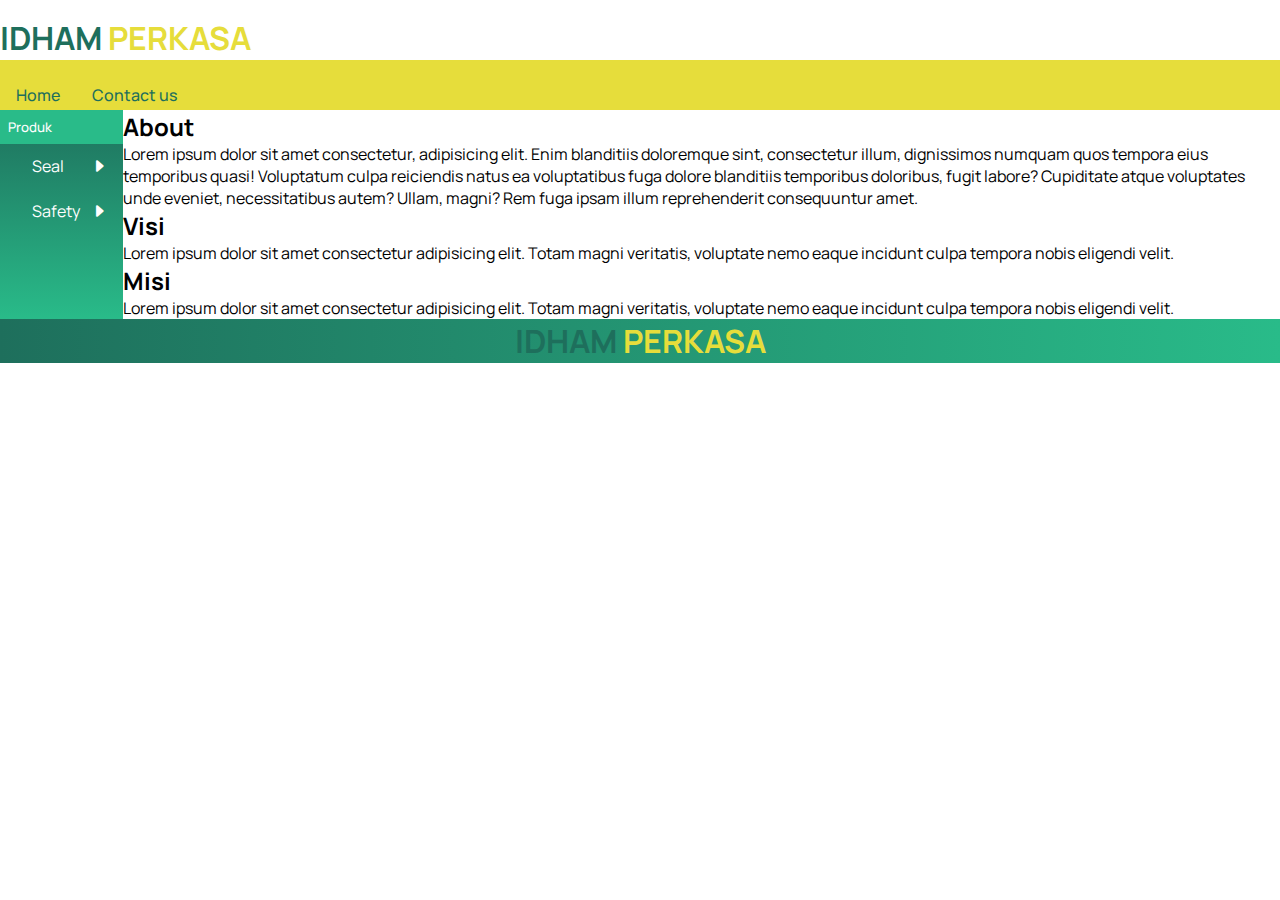
<file: index.html>
<!DOCTYPE html>
<html lang="en">
<head>
    <meta charset="UTF-8">
    <meta http-equiv="X-UA-Compatible" content="IE=edge">
    <meta name="viewport" content="width=device-width, initial-scale=1.0">

    <!-- AOS -->
    <link rel="stylesheet" href="https://unpkg.com/aos@next/dist/aos.css" />

    <!-- Goole font -->
    <link rel="preconnect" href="https://fonts.googleapis.com">
    <link rel="preconnect" href="https://fonts.gstatic.com" crossorigin>
    <link href="https://fonts.googleapis.com/css2?family=Manrope:wght@400;500;700&display=swap" rel="stylesheet">

    <!-- Bootstrap CSS -->
    <link href="https://cdn.jsdelivr.net/npm/bootstrap@5.1.3/dist/css/bootstrap.min.css" rel="stylesheet" integrity="sha384-1BmE4kWBq78iYhFldvKuhfTAU6auU8tT94WrHftjDbrCEXSU1oBoqyl2QvZ6jIW3" crossorigin="anonymous">

    <!-- Bootstrap Icon -->
    <link rel="stylesheet" href="https://cdn.jsdelivr.net/npm/bootstrap-icons@1.8.1/font/bootstrap-icons.css">
    <link rel="stylesheet" href="https://cdn.jsdelivr.net/npm/bootstrap-icons@1.9.1/font/bootstrap-icons.css">

    <!-- Animate CSS -->
    <link
    rel="stylesheet"
    href="https://cdnjs.cloudflare.com/ajax/libs/animate.css/4.1.1/animate.min.css"/>

    <!-- Local CSS -->
    <link rel="stylesheet" href="css/main.css">

    <script src="https://cdnjs.cloudflare.com/ajax/libs/jquery/3.5.1/jquery.min.js" charset="utf-8"></script>
    <title>Idham Perkasa</title>
</head>
<body>
    <div class="container logo">
        <h1>IDHAM <span>PERKASA</span></h1>
    </div>
    <div class="navbar">
        <div class="container">
            <div class="toggle">
                <span></span>
                <span></span>
                <span></span>
            </div>
            <ul>
                <li><a href="#">Home</a></li>
                <li><a href="contact.html">Contact us</a></li>
            </ul>
        </div>
    </div>

    <div class="body-content">
        <div class="side-bar">
            <h5 class="mb-3">Produk</h5>
            <div class="menu">
                <div class="item">
                    <a class="sub-btn">Seal <i class="bi bi-caret-right-fill dropdown"></i></a>
                    <div class="sub-menu">
                        <a href="#">Seal 1</a>
                        <a href="#">Seal 2</a>
                        <a href="#">Seal 3</a>
                    </div>
                </div>
                <div class="item">
                    <a class="sub-btn">Safety <i class="bi bi-caret-right-fill dropdown"></i></a>
                    <div class="sub-menu">
                        <a href="#">Safety 1</a>
                        <a href="#">Safety 2</a>
                        <a href="#">Safety 3</a>
                    </div>
                </div>
            </div>
        </div>
    
        <div class="container content p-4">
            <div class="sub-content about mb-4 animate__animated animate__fadeInUp">
                <h2>About</h2>
                <p>Lorem ipsum dolor sit amet consectetur, adipisicing elit. Enim blanditiis doloremque sint, consectetur illum, dignissimos numquam quos tempora eius temporibus quasi! Voluptatum culpa reiciendis natus ea voluptatibus fuga dolore blanditiis temporibus doloribus, fugit labore? Cupiditate atque voluptates unde eveniet, necessitatibus autem? Ullam, magni? Rem fuga ipsam illum reprehenderit consequuntur amet.</p>
            </div>
            <div class="sub-content visi mb-4 animate__animated animate__fadeInUp">
                <h2>Visi</h2>
                <p>Lorem ipsum dolor sit amet consectetur adipisicing elit. Totam magni veritatis, voluptate nemo eaque incidunt culpa tempora nobis eligendi velit.</p>
            </div>
            <div class="sub-content misi animate__animated animate__fadeInUp">
                <h2>Misi</h2>
                <p>Lorem ipsum dolor sit amet consectetur adipisicing elit. Totam magni veritatis, voluptate nemo eaque incidunt culpa tempora nobis eligendi velit.</p>
            </div>
        </div>
    </div>

    <footer class="p-4">
        <div class="logo">
            <h1>IDHAM <span>PERKASA</span></h1>
        </div>
    </footer>
    

    <!-- Bootstrap -->
    <script src="https://cdn.jsdelivr.net/npm/popper.js@1.12.9/dist/umd/popper.min.js" integrity="sha384-ApNbgh9B+Y1QKtv3Rn7W3mgPxhU9K/ScQsAP7hUibX39j7fakFPskvXusvfa0b4Q" crossorigin="anonymous"></script>
    <script src="https://cdn.jsdelivr.net/npm/bootstrap@4.0.0/dist/js/bootstrap.min.js" integrity="sha384-JZR6Spejh4U02d8jOt6vLEHfe/JQGiRRSQQxSfFWpi1MquVdAyjUar5+76PVCmYl" crossorigin="anonymous"></script>

    <script src="main.js"></script>
</body>
</html>
</file>
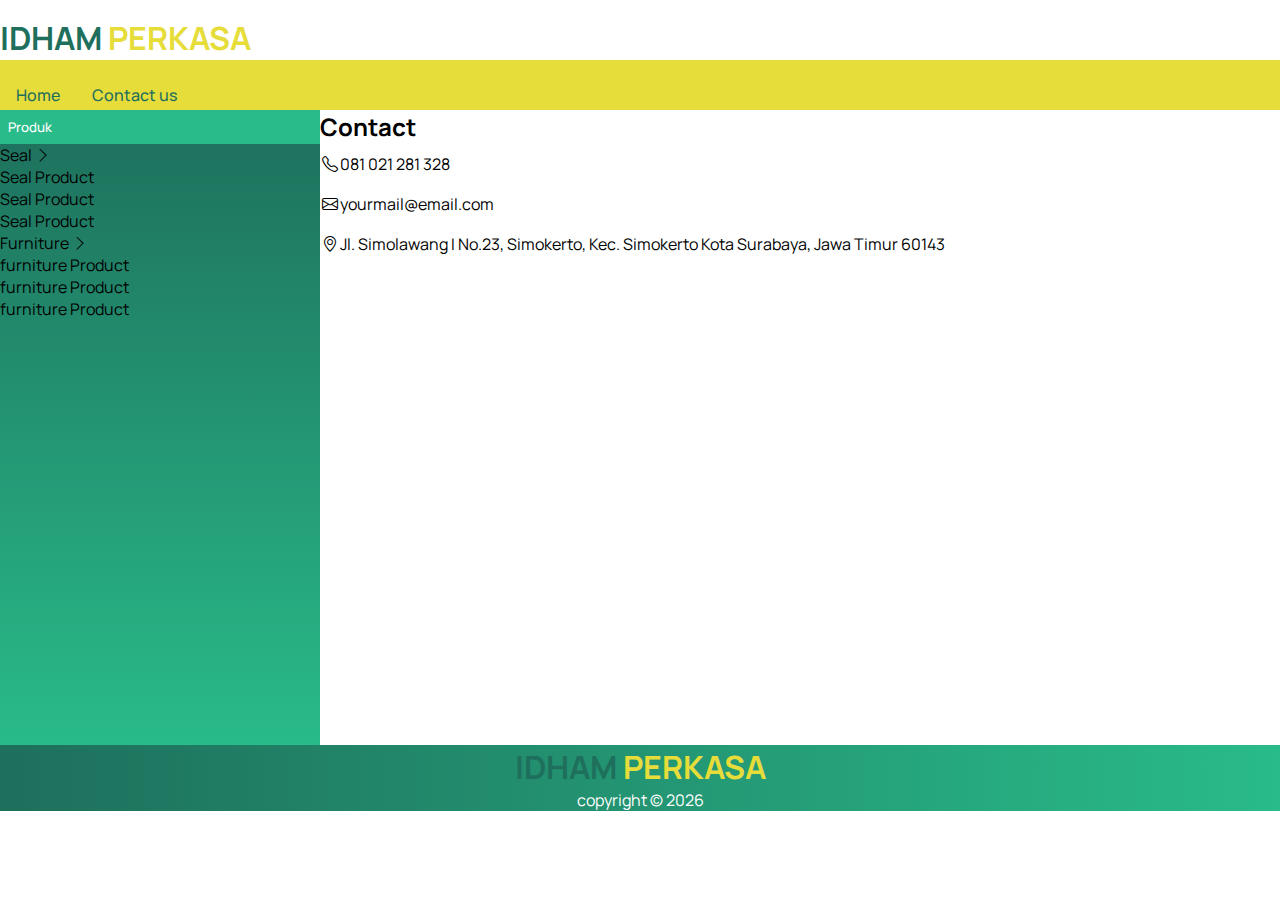
<file: contact.html>
<!DOCTYPE html>
<html lang="en">
<head>
    <meta charset="UTF-8">
    <meta http-equiv="X-UA-Compatible" content="IE=edge">
    <meta name="viewport" content="width=device-width, initial-scale=1.0">

    <!-- AOS -->
    <link rel="stylesheet" href="https://unpkg.com/aos@next/dist/aos.css" />

    <!-- Goole font -->
    <link rel="preconnect" href="https://fonts.googleapis.com">
    <link rel="preconnect" href="https://fonts.gstatic.com" crossorigin>
    <link href="https://fonts.googleapis.com/css2?family=Manrope:wght@400;500;700&display=swap" rel="stylesheet">

    <!-- Bootstrap CSS -->
    <link href="https://cdn.jsdelivr.net/npm/bootstrap@5.1.3/dist/css/bootstrap.min.css" rel="stylesheet" integrity="sha384-1BmE4kWBq78iYhFldvKuhfTAU6auU8tT94WrHftjDbrCEXSU1oBoqyl2QvZ6jIW3" crossorigin="anonymous">

    <!-- Bootstrap Icon -->
    <link rel="stylesheet" href="https://cdn.jsdelivr.net/npm/bootstrap-icons@1.8.1/font/bootstrap-icons.css">
    <link rel="stylesheet" href="https://cdn.jsdelivr.net/npm/bootstrap-icons@1.9.1/font/bootstrap-icons.css">

     <!-- Local CSS -->
     <link rel="stylesheet" href="css/main.css">
    <title>Contact | Idham Perkasa</title>
</head>
<body>
    <div class="container logo">
        <h1>IDHAM <span>PERKASA</span></h1>
    </div>
    <div class="navbar">
        <div class="container">
            <div class="toggle">
                <span></span>
                <span></span>
                <span></span>
            </div>
            <ul>
                <li><a href="index.html">Home</a></li>
                <li><a href="#">Contact us</a></li>
            </ul>
        </div>
    </div>

    <div class="body-content">
        <div class="side-bar">
            <h5>Produk</h5>
            <ul>
                <li id="seal">
                    <a href="#seal">
                        <span>Seal</span>
                        <i class="bi bi-chevron-right"></i>

                        <ul>
                            <li><a href="product/product1.html">Seal Product</a></li>
                            <li><a href="product/product1.html">Seal Product</a></li>
                            <li><a href="product/product1.html">Seal Product</a></li>
                        </ul>
                    </a>
                </li>
                <li id="furniture">
                    <a href="#furniture">
                        <span>Furniture</span>
                        <i class="bi bi-chevron-right"></i>

                        <ul>
                            <li><a href="product/product1.html">furniture Product</a></li>
                            <li><a href="product/product1.html">furniture Product</a></li>
                            <li><a href="product/product1.html">furniture Product</a></li>
                        </ul>
                    </a>
                </li>
            </ul>
        </div>
    
        <div class="container content p-4">
            <div class="contact sub-content mb-4">
                <h2 class="mb-3">Contact</h2>
                <table>
                    <tbody>
                        <tr>
                            <th scope="row"><i class="bi bi-telephone me-3"></i></th>
                            <td>081 021 281 328</td>
                        </tr>
                        <tr>
                            <th scope="row"><i class="bi bi-envelope me-3"></i></th>
                            <td>yourmail@email.com</td>
                        </tr>
                        <tr>
                            <th scope="row"><i class="bi bi-geo-alt me-3"></i></th>
                            <td>Jl. Simolawang I No.23, Simokerto, Kec. Simokerto Kota Surabaya, Jawa Timur 60143</td>
                        </tr>
                    </tbody>
                </table>
            </div>
            <div class="map">
                <div class="mapouter">
                    <div class="gmap-canvas">
                        <iframe id="gmap_canvas" src="https://maps.google.com/maps?q=Jl.%20Simolawang%20I%20No.23,%20Simokerto,%20Kec.%20Simokerto%20Kota%20SBY,%20Jawa%20Timur%2060143&t=&z=13&ie=UTF8&iwloc=&output=embed" frameborder="0" scrolling="no" marginheight="0" marginwidth="0"></iframe>
                        <a href="https://123movies-to.org"></a>
                        <br>
                        <a href="https://www.embedgooglemap.net">google maps insert</a>
                    </div>
                </div>
            </div>
        </div>
    </div>

    <footer class="p-4">
        <div class=" logo">
            <h1>IDHAM <span>PERKASA</span></h1>
        </div>
        <div class="copy">
            <p>copyright &copy; <script>document.write(new Date().getFullYear())</script></p>
        </div>
    </footer>
    

    <!-- Jquery -->
    <script src="https://cdnjs.cloudflare.com/ajax/libs/jquery/3.5.1/jquery.min.js"></script>

    <!-- Bootstrap -->
    <script src="https://code.jquery.com/jquery-3.2.1.slim.min.js" integrity="sha384-KJ3o2DKtIkvYIK3UENzmM7KCkRr/rE9/Qpg6aAZGJwFDMVNA/GpGFF93hXpG5KkN" crossorigin="anonymous"></script>
    <script src="https://cdn.jsdelivr.net/npm/popper.js@1.12.9/dist/umd/popper.min.js" integrity="sha384-ApNbgh9B+Y1QKtv3Rn7W3mgPxhU9K/ScQsAP7hUibX39j7fakFPskvXusvfa0b4Q" crossorigin="anonymous"></script>
    <script src="https://cdn.jsdelivr.net/npm/bootstrap@4.0.0/dist/js/bootstrap.min.js" integrity="sha384-JZR6Spejh4U02d8jOt6vLEHfe/JQGiRRSQQxSfFWpi1MquVdAyjUar5+76PVCmYl" crossorigin="anonymous"></script>

    <script src="main.js"></script>
</body>
</html>
</file>
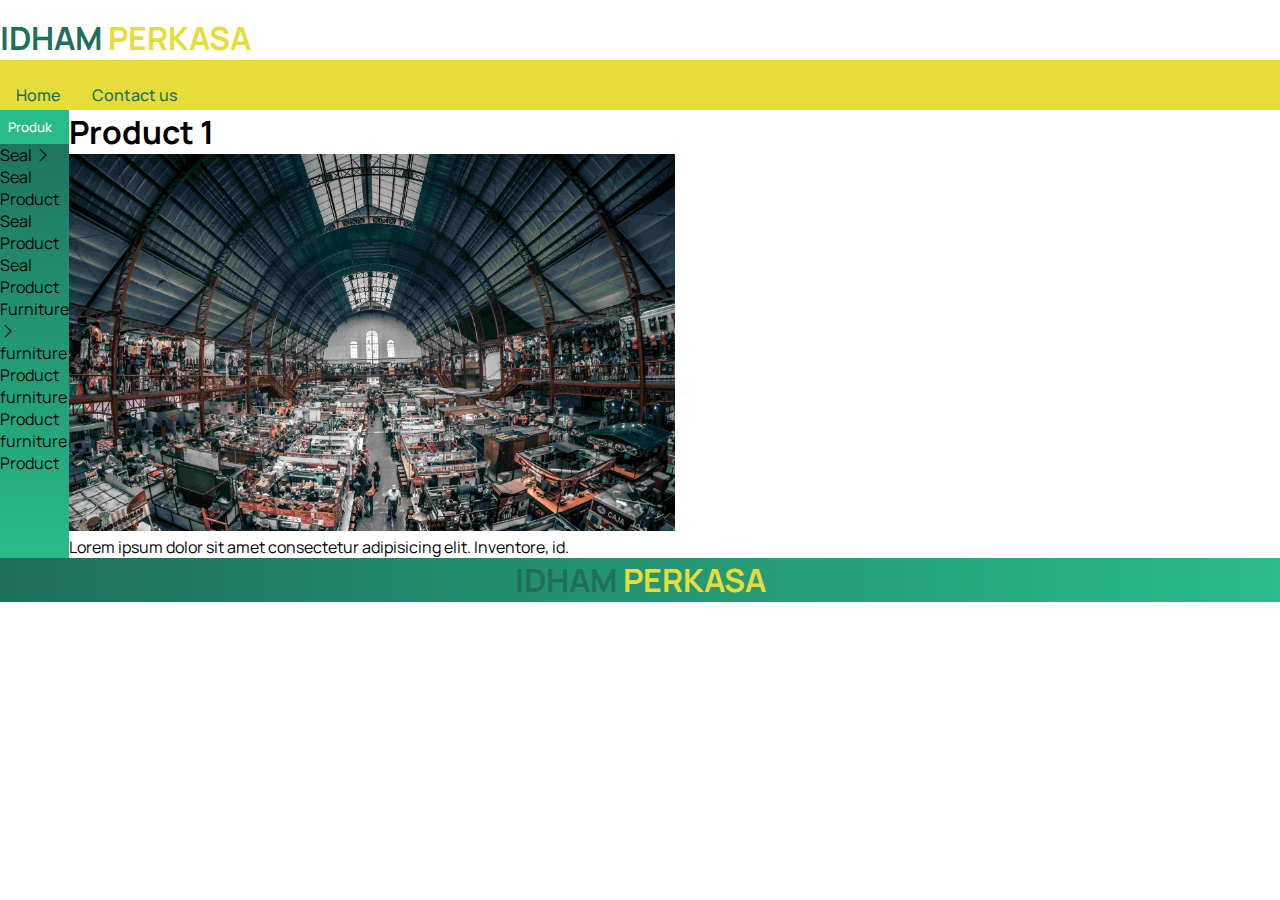
<file: product/product1.html>
<!DOCTYPE html>
<html lang="en">
<head>
    <meta charset="UTF-8">
    <meta http-equiv="X-UA-Compatible" content="IE=edge">
    <meta name="viewport" content="width=device-width, initial-scale=1.0">

    <!-- AOS -->
    <link rel="stylesheet" href="https://unpkg.com/aos@next/dist/aos.css" />

    <!-- Goole font -->
    <link rel="preconnect" href="https://fonts.googleapis.com">
    <link rel="preconnect" href="https://fonts.gstatic.com" crossorigin>
    <link href="https://fonts.googleapis.com/css2?family=Manrope:wght@400;500;700&display=swap" rel="stylesheet">

    <!-- Bootstrap CSS -->
    <link href="https://cdn.jsdelivr.net/npm/bootstrap@5.1.3/dist/css/bootstrap.min.css" rel="stylesheet" integrity="sha384-1BmE4kWBq78iYhFldvKuhfTAU6auU8tT94WrHftjDbrCEXSU1oBoqyl2QvZ6jIW3" crossorigin="anonymous">

    <!-- Bootstrap Icon -->
    <link rel="stylesheet" href="https://cdn.jsdelivr.net/npm/bootstrap-icons@1.8.1/font/bootstrap-icons.css">
    <link rel="stylesheet" href="https://cdn.jsdelivr.net/npm/bootstrap-icons@1.9.1/font/bootstrap-icons.css">

     <!-- Local CSS -->
     <link rel="stylesheet" href="../css/main.css">
    <title>Idham Perkasa</title>
</head>
<body>
    <div class="container logo">
        <h1>IDHAM <span>PERKASA</span></h1>
    </div>
    <div class="navbar">
        <div class="container">
            <div class="toggle">
                <span></span>
                <span></span>
                <span></span>
            </div>
            <ul>
                <li><a href="../index.html">Home</a></li>
                <li><a href="../contact.html">Contact us</a></li>
            </ul>
        </div>
    </div>
    <div class="body-content">
        <div class="side-bar">
            <h5>Produk</h5>
            <ul>
                <li id="seal">
                    <a href="#seal">
                        <span>Seal</span>
                        <i class="bi bi-chevron-right"></i>

                        <ul>
                            <li><a href="product/product1.html">Seal Product</a></li>
                            <li><a href="product/product1.html">Seal Product</a></li>
                            <li><a href="product/product1.html">Seal Product</a></li>
                        </ul>
                    </a>
                </li>
                <li id="furniture">
                    <a href="#furniture">
                        <span>Furniture</span>
                        <i class="bi bi-chevron-right"></i>

                        <ul>
                            <li><a href="product/product1.html">furniture Product</a></li>
                            <li><a href="product/product1.html">furniture Product</a></li>
                            <li><a href="product/product1.html">furniture Product</a></li>
                        </ul>
                    </a>
                </li>
            </ul>
        </div>
    
        <div class="container content p-4">
            <div class="sub-content product mb-4">
                <h1>Product 1</h1>
                <div class="image d-flex mb-2">
                    <img src="../img/image.jpg" alt="">
                </div>
                <p>Lorem ipsum dolor sit amet consectetur adipisicing elit. Inventore, id.</p>
            </div>

        </div>
    </div>

    <footer class="p-4">
        <div class="logo">
            <h1>IDHAM <span>PERKASA</span></h1>
        </div>
    </footer>
    

    <!-- Jquery -->
    <script src="https://cdnjs.cloudflare.com/ajax/libs/jquery/3.5.1/jquery.min.js"></script>

    <!-- Bootstrap -->
    <script src="https://code.jquery.com/jquery-3.2.1.slim.min.js" integrity="sha384-KJ3o2DKtIkvYIK3UENzmM7KCkRr/rE9/Qpg6aAZGJwFDMVNA/GpGFF93hXpG5KkN" crossorigin="anonymous"></script>
    <script src="https://cdn.jsdelivr.net/npm/popper.js@1.12.9/dist/umd/popper.min.js" integrity="sha384-ApNbgh9B+Y1QKtv3Rn7W3mgPxhU9K/ScQsAP7hUibX39j7fakFPskvXusvfa0b4Q" crossorigin="anonymous"></script>
    <script src="https://cdn.jsdelivr.net/npm/bootstrap@4.0.0/dist/js/bootstrap.min.js" integrity="sha384-JZR6Spejh4U02d8jOt6vLEHfe/JQGiRRSQQxSfFWpi1MquVdAyjUar5+76PVCmYl" crossorigin="anonymous"></script>

    <script src="../main.js"></script>
</body>
</html>
</file>
<file: css/main.css>
* {
  margin: 0;
  padding: 0;
  -webkit-box-sizing: border-box;
          box-sizing: border-box;
}

html {
  scroll-behavior: smooth;
}

body {
  margin-top: 1rem;
  font-family: 'Manrope', sans-serif;
}

body h2 {
  font-weight: 700;
}

body ul li {
  cursor: pointer;
  list-style: none;
}

body ul li a {
  text-decoration: none;
  color: inherit;
}

.logo h1 {
  color: #1E6F5C;
  font-weight: 700;
}

.logo h1 span {
  color: #E6DD3B;
}

.navbar {
  background-color: #E6DD3B;
  height: 50px;
}

.navbar .container {
  height: 100%;
  -webkit-box-pack: justify;
      -ms-flex-pack: justify;
          justify-content: space-between;
}

.navbar .container ul {
  display: -webkit-box;
  display: -ms-flexbox;
  display: flex;
  height: 100%;
}

.navbar .container ul li {
  height: 100%;
  padding: 0 1rem;
  font-weight: 500;
  line-height: 30px;
  -webkit-transition: .3s;
  transition: .3s;
}

.navbar .container ul li:hover {
  background-color: #1E6F5C;
}

.navbar .container ul li:hover a {
  color: white;
}

.navbar .container ul li a {
  text-decoration: none;
  color: #1E6F5C;
}

.navbar .container .toggle {
  display: -webkit-box;
  display: -ms-flexbox;
  display: flex;
  -webkit-box-orient: vertical;
  -webkit-box-direction: normal;
      -ms-flex-direction: column;
          flex-direction: column;
  height: 20px;
  -webkit-box-pack: justify;
      -ms-flex-pack: justify;
          justify-content: space-between;
  position: relative;
  line-height: 30px;
  top: -10px;
  -webkit-transition: .5s;
  transition: .5s;
  opacity: 0;
}

.navbar .container .toggle input {
  position: absolute;
  width: 44px;
  height: 28px;
  opacity: 0;
  left: -8px;
  top: -4px;
  cursor: default;
}

.navbar .container .toggle span {
  background-color: #1E6F5C;
  display: block;
  width: 28px;
  height: 3px;
  border-radius: 3px;
  -webkit-transition: all .5s;
  transition: all .5s;
}

.navbar .container .toggle span:nth-child(1) {
  -webkit-transform-origin: 0 0;
          transform-origin: 0 0;
}

.navbar .container .toggle span:nth-child(3) {
  -webkit-transform-origin: 0 100%;
          transform-origin: 0 100%;
}

.navbar .container .toggle .span-1 {
  -webkit-transform: rotate(45deg) translate(-1px, 1px);
          transform: rotate(45deg) translate(-1px, 1px);
  background-color: #1E6F5C;
}

.navbar .container .toggle .span-3 {
  -webkit-transform: rotate(-45deg) translate(-2px, 0);
          transform: rotate(-45deg) translate(-2px, 0);
  background-color: #1E6F5C;
}

.navbar .container .toggle .span-2 {
  opacity: 0;
  -webkit-transform: scale(0);
          transform: scale(0);
}

.body-content {
  display: -webkit-box;
  display: -ms-flexbox;
  display: flex;
}

.body-content .side-bar {
  z-index: 999999;
  background-image: -webkit-gradient(linear, left top, left bottom, from(#1E6F5C), to(#29BB89));
  background-image: linear-gradient(#1E6F5C, #29BB89);
  width: 25vw;
  float: left;
}

.body-content .side-bar h5 {
  background-color: #29BB89;
  padding: .5rem;
  color: white;
  font-weight: 500;
}

.body-content .side-bar .menu .item {
  position: relative;
  cursor: pointer;
}

.body-content .side-bar .menu .item a {
  color: white;
  text-decoration: none;
  display: block;
  line-height: 2.2rem;
  padding: 5px 2rem;
}

.body-content .side-bar .menu .item a:hover {
  color: #E6DD3B;
  background: rgba(255, 255, 255, 0.8);
  -webkit-transition: .3s ease;
  transition: .3s ease;
  color: #1E6F5C;
}

.body-content .side-bar .menu .item a .dropdown {
  position: absolute;
  color: white;
  right: 1rem;
  -webkit-transition: .3s ease;
  transition: .3s ease;
}

.body-content .side-bar .menu .item a .rotate {
  -webkit-transform: rotate(90deg);
          transform: rotate(90deg);
}

.body-content .side-bar .menu .item a:hover .dropdown {
  color: #1E6F5C;
}

.body-content .side-bar .menu .item .sub-menu {
  background-color: #29BB89;
  display: none;
}

.body-content .side-bar .menu .item .sub-menu a {
  padding-left: 50px;
  line-height: 2rem;
}

.body-content .content .contact table tr, .body-content .content .contact td {
  padding: .5rem 0;
}

.body-content .content .sub-content img {
  width: 50%;
}

.body-content .content .map .mapouter {
  position: relative;
  text-align: right;
}

.body-content .content .map .mapouter .gmap-canvas {
  overflow: hidden;
  background: none !important;
  height: 30rem;
  width: 100%;
}

.body-content .content .map .mapouter .gmap-canvas iframe {
  width: 100%;
  height: 30rem;
}

footer {
  text-align: center;
  color: white;
  background-image: -webkit-gradient(linear, left top, right top, from(#1E6F5C), to(#29BB89));
  background-image: linear-gradient(to right, #1E6F5C, #29BB89);
  bottom: 0;
}

@media screen and (max-width: 576px) {
  .navbar .container .toggle {
    opacity: 1;
  }
  .body-content {
    position: inherit;
  }
  .body-content .side-bar {
    -webkit-transform: translateX(-110%);
            transform: translateX(-110%);
    position: absolute;
    width: 60vw;
    height: 80vh;
    -webkit-transition: .5s;
    transition: .5s;
    -webkit-box-shadow: 5px 5px 10px rgba(0, 0, 0, 0.5);
            box-shadow: 5px 5px 10px rgba(0, 0, 0, 0.5);
  }
  .body-content .slide {
    -webkit-transform: translate(0);
            transform: translate(0);
  }
  .body-content .content {
    width: 100%;
  }
  .body-content .map .mapouter .gmap-canvas {
    height: 10rem;
  }
  .body-content .map .mapouter .gmap-canvas iframe {
    height: 10rem;
  }
  footer {
    bottom: 0;
  }
}
/*# sourceMappingURL=main.css.map */
</file>
